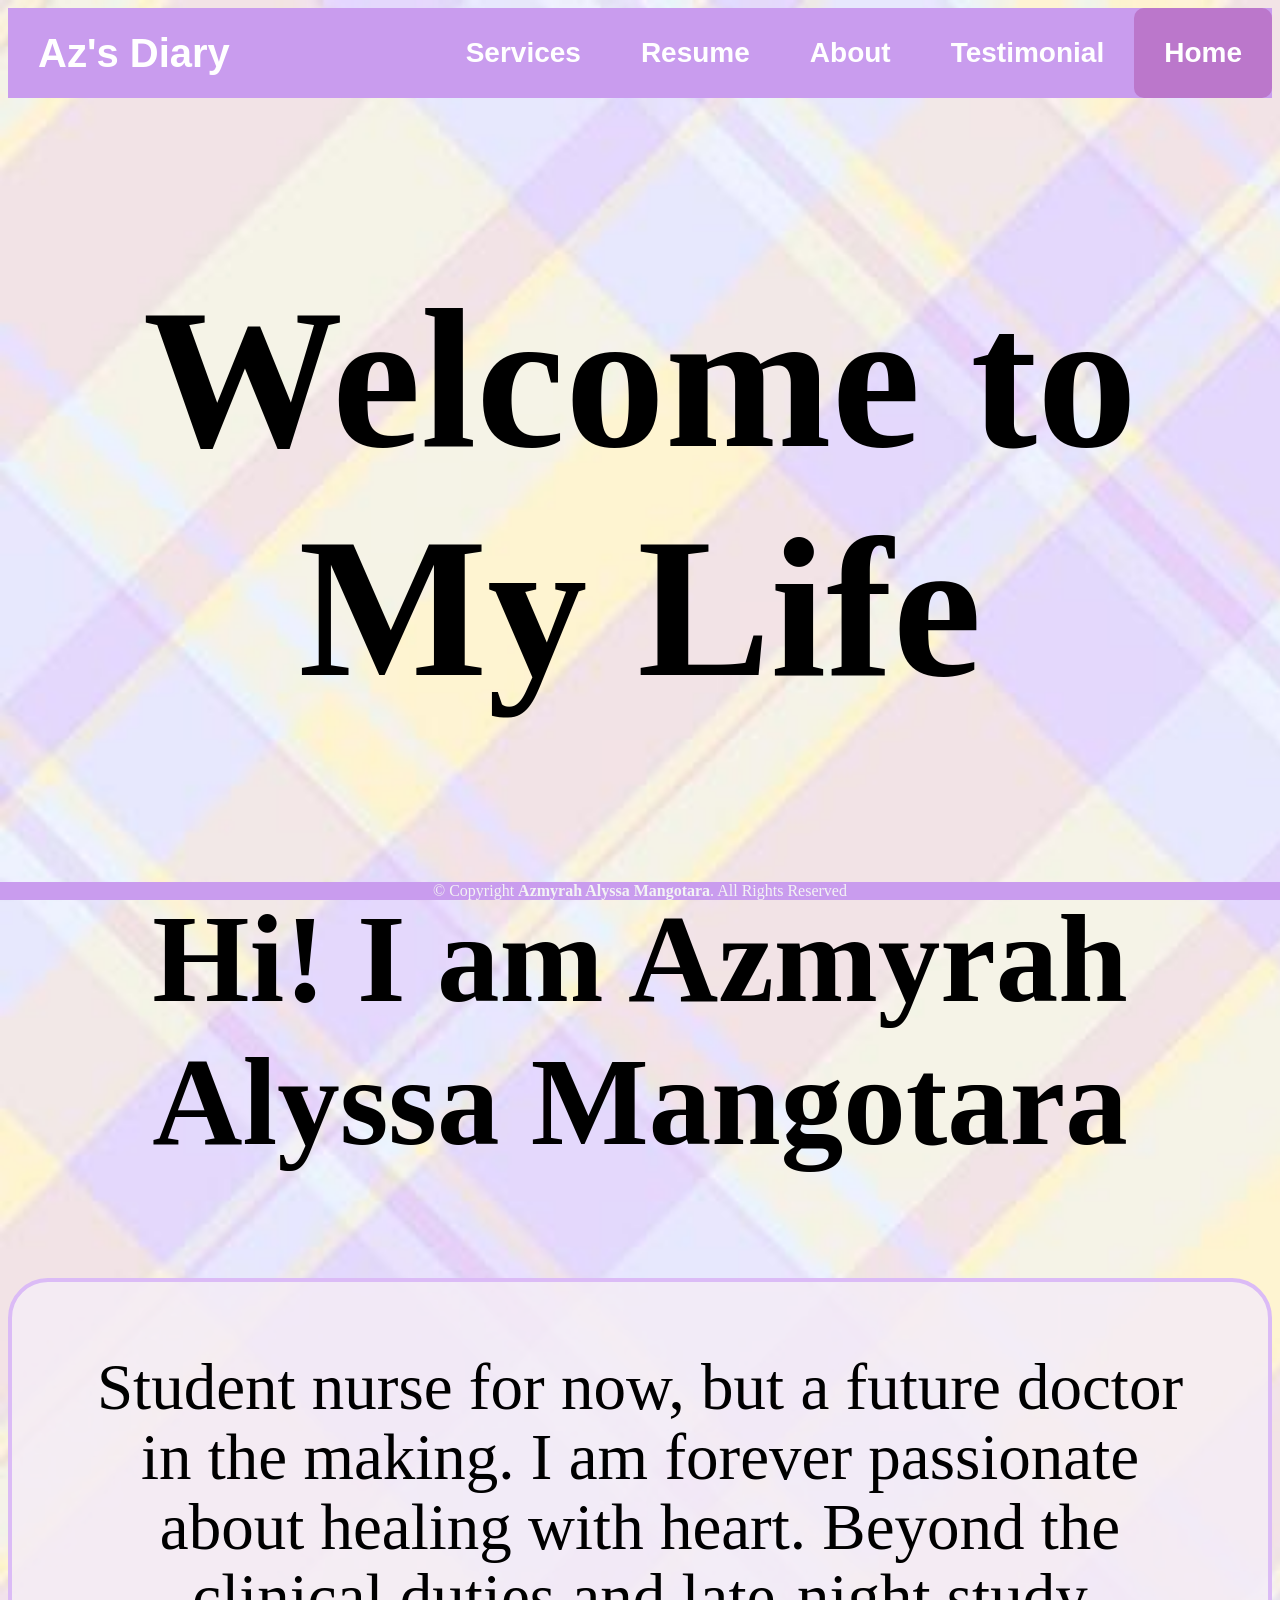
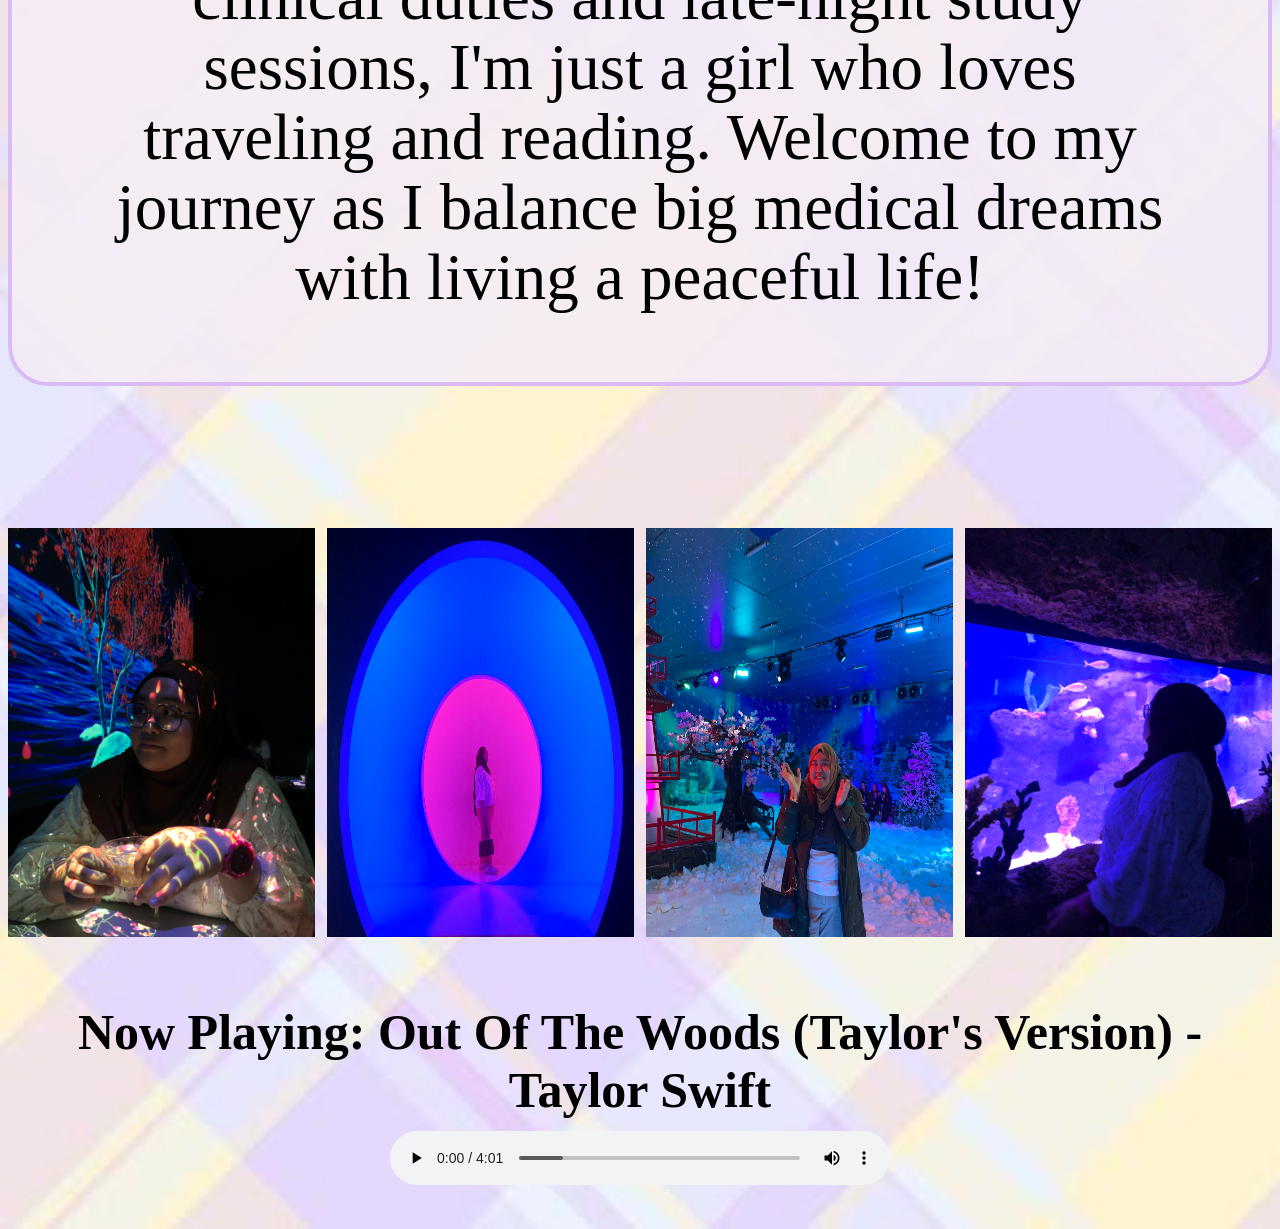
<file: index.html>
<head>
    <title>Azmyrah's Life </title>
    <link rel="stylesheet" type="text/css" href="style.css" media="screen">
    </head>
    
    
    <body data-new-gr-c-s-check-loaded="14.1195.0" data-gr-ext-installed="">
        <header>
            <div class="header">
                <div class="header-Left">
                    <a href="index.html" class="logo">Az's Diary</a>
                </div>
            <div class="header-Right">
                <a href="services.html">Services</a>
                <a href="resume.html">Resume</a>
                <a href="about.html">About</a>
                 <a href="Testimonial.html">Testimonial</a>
                <a class="active" href="index.html">Home</a>
            </div>
        </div>
    
        </header>
    
        <section> <center>
               <h1>Welcome to My Life </h1>

               <h2>Hi! I am Azmyrah Alyssa Mangotara</h2>
                <p> Student nurse for now, but a future doctor in the making. I am forever passionate about healing with heart. Beyond the clinical duties and late-night study sessions, I'm just a girl who loves traveling and reading. Welcome to my journey as I balance big medical dreams with living a peaceful life! </p>
                <br>
                <br>
                <br>
                <br>
                <div class="photo-row">
                    <img src="PHOTOS/IMG_3594_2.jpg" width="600" height="650">
                    <img src="PHOTOS/IMG_3868.jpg" width="600" height="650">
                    <img src="PHOTOS/IMG_4112_2.jpg" width="600" height="650">
                    <img src="PHOTOS/IMG_3278.jpg" width="600" height="650">
                </div>
                 <br>
                 <br>
                 <br>
                 <h3>Now Playing: Out Of The Woods (Taylor's Version) - Taylor Swift</h3>
                 <audio controls>
                 <source src="AUDIO/Taylor Swift - Out Of The Woods [Lyrics] (Taylor's Version).mp3" type="audio/mpeg">
                 </audio>
        </section></center>

        <br>
        <br>
    
        <footer class="">
            <div class="footer">
                © Copyright <strong><span>Azmyrah Alyssa Mangotara</span></strong>. All Rights Reserved
            </div>
        </footer>
    
    
    
    </body>
</file>
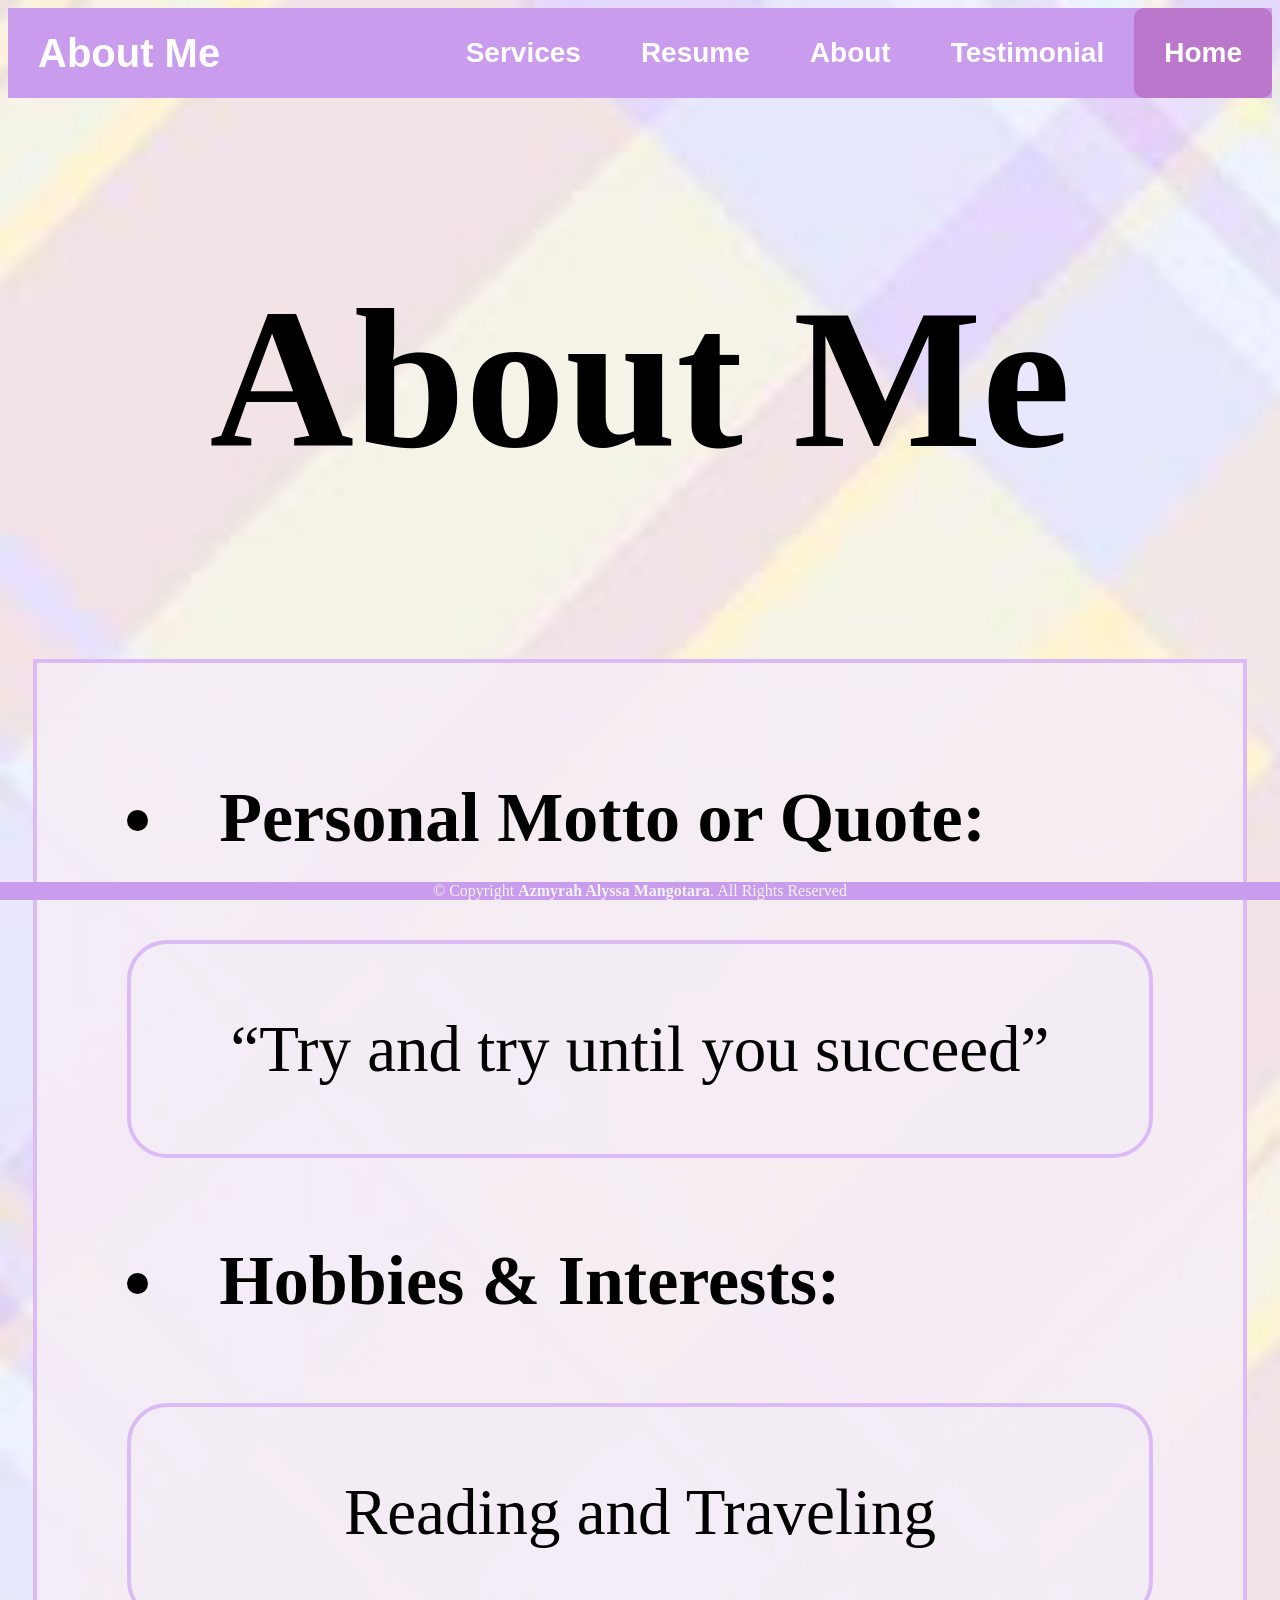
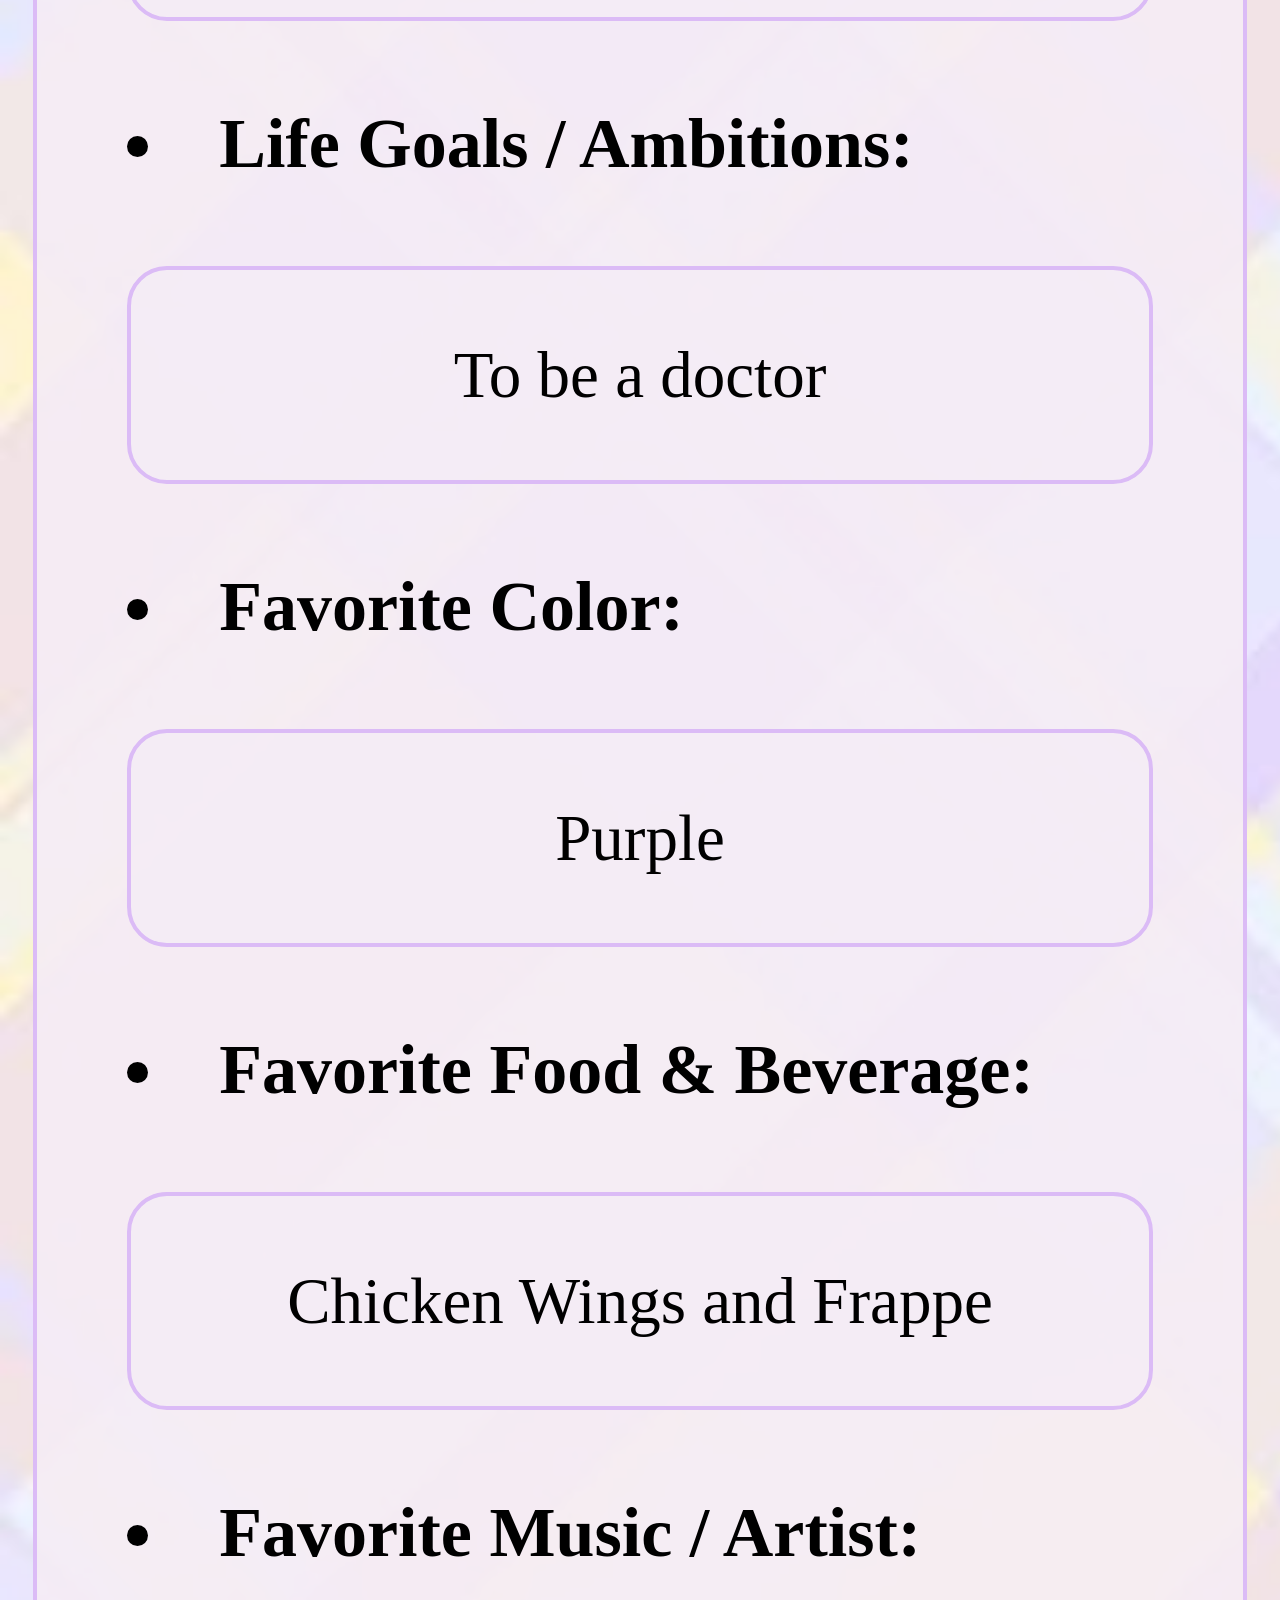
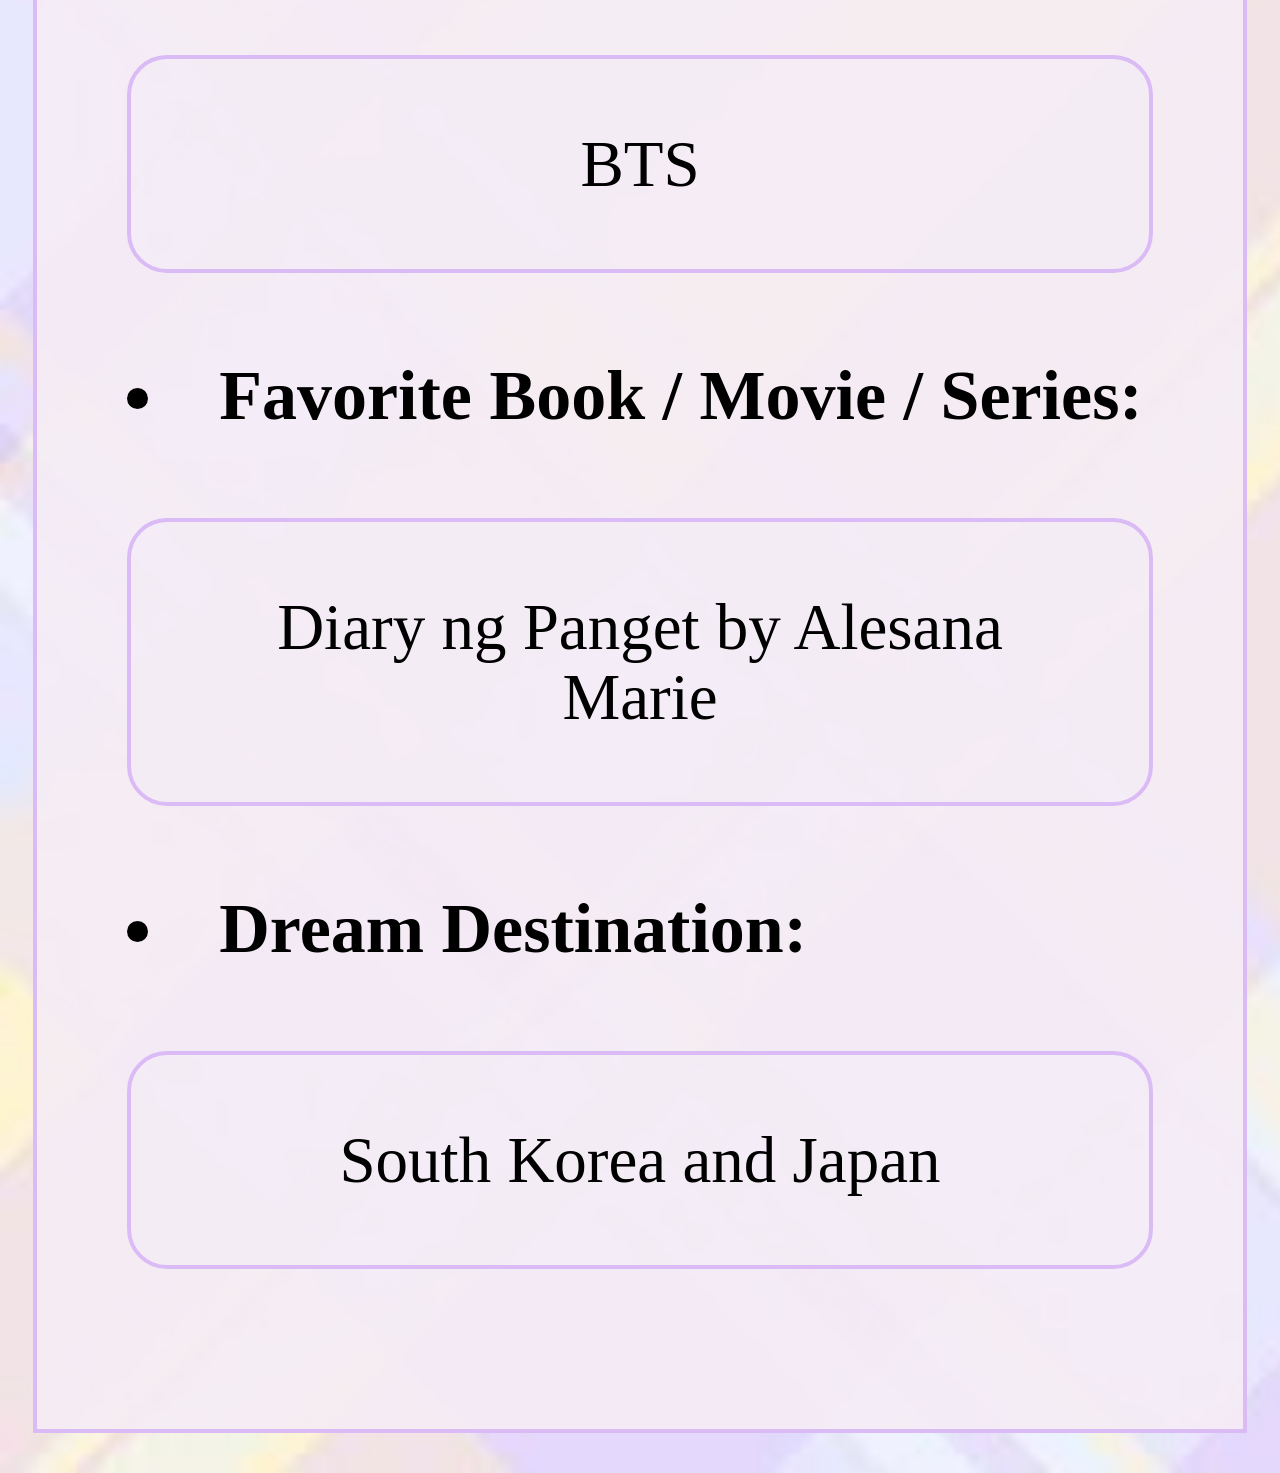
<file: about.html>
<head>
    <title>Azmyrah's Life </title>
    <link rel="stylesheet" type="text/css" href="style.css" media="screen">
    </head>
    
    
    <body data-new-gr-c-s-check-loaded="14.1195.0" data-gr-ext-installed="">
        <header>
            <div class="header">
                <div class="header-Left">
                    <a href="index.html" class="logo">About Me</a>
                </div>
               <div class="header-Right">
                <a href="services.html">Services</a>
                <a href="resume.html">Resume</a>
                <a href="about.html">About</a>
                 <a href="Testimonial.html">Testimonial</a>
                <a class="active" href="index.html">Home</a>
            </div>
        </div>
    
        </header>
    
        <section>
               <h1>About Me </h1>
                             <ul class="about-list">
                  <li>Personal Motto or Quote:</li>
                  <p> “Try and try until you succeed”</p>
                  <li> Hobbies & Interests: </li>
                  <p> Reading and Traveling</p>
                  <li> Life Goals / Ambitions: </li>
                  <p> To be a doctor</p>
                  <li> Favorite Color:</li>
                  <p> Purple</p>
                  <li> Favorite Food & Beverage:  </li>
                   <p> Chicken Wings and Frappe</p>
                   <li> Favorite Music / Artist:</li>
                  <p> BTS</p>
                 <li> Favorite Book / Movie / Series: </li>
                   <p>Diary ng Panget by Alesana Marie </p>  
                 <li>Dream Destination:</li>
                  <p>South Korea and Japan </p> 
               </ul>
        </section>


       
    
        <footer class="">
            <div class="footer">
                 © Copyright <strong><span>Azmyrah Alyssa Mangotara</span></strong>. All Rights Reserved
            </div>
        </footer>
    
    
    
    </body>
</file>
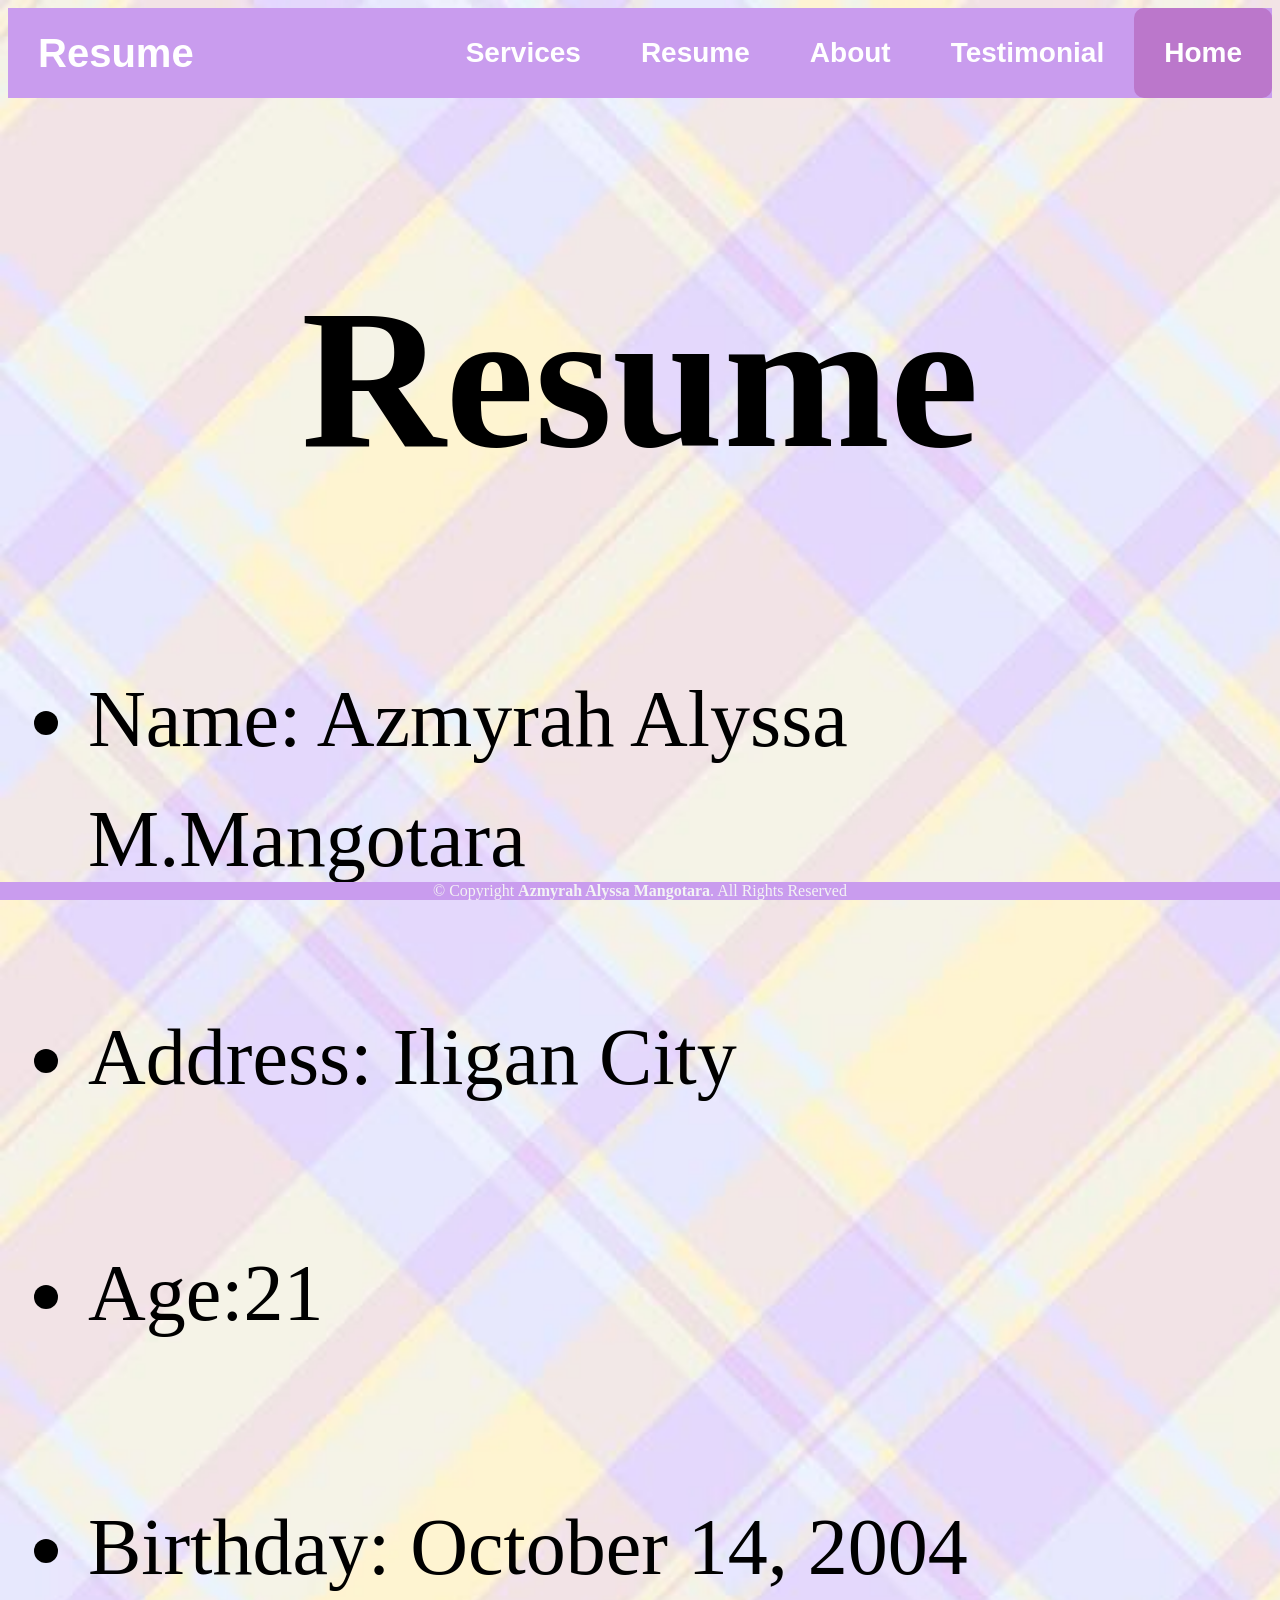
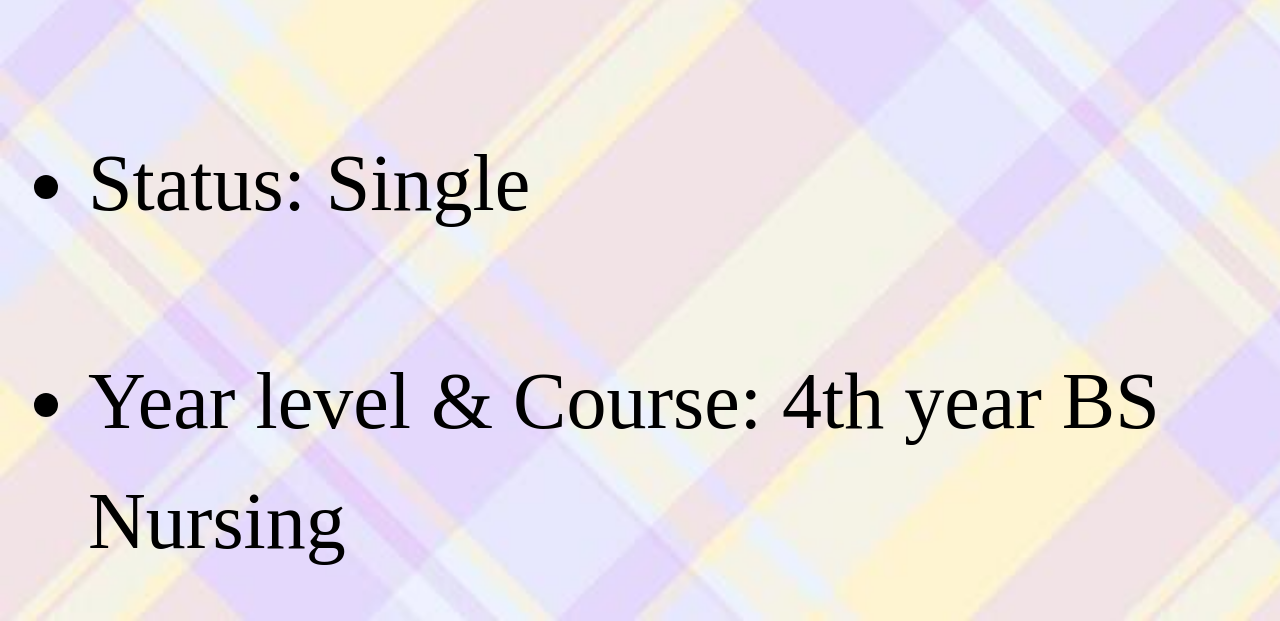
<file: resume.html>
<head>
    <title>Azmyrah's Life </title>
    <link rel="stylesheet" type="text/css" href="style.css" media="screen">
    </head>
    
    
    <body data-new-gr-c-s-check-loaded="14.1195.0" data-gr-ext-installed="">
        <header>
            <div class="header">
                <div class="header-Left">
                    <a href="index.html" class="logo">Resume</a>
                </div>
              <div class="header-Right">
                <a href="services.html">Services</a>
                <a href="resume.html">Resume</a>
                <a href="about.html">About</a>
                 <a href="Testimonial.html">Testimonial</a>
                <a class="active" href="index.html">Home</a>
            </div>
        </div>
    
        </header>
    
        <section>
               <h1>Resume </h1>
               <ul>
        
                  <li> Name: Azmyrah Alyssa M.Mangotara</li>
                  <br>
                  <li> Address: Iligan City</li>
                  <br>
                  <br>
                  <li> Age:21</li>
                  <br>
                  <br>
                  <br>
                  <li> Birthday: October 14, 2004</li>
                  <br>
                  <br>
                  <li> Status: Single </li>
                  <br>
                   <li> Year level & Course: 4th year BS Nursing </li>
               </ul>
        </section>

        
    
        <footer class="">
            <div class="footer">
                © Copyright <strong><span>Azmyrah Alyssa Mangotara</span></strong>. All Rights Reserved
            </div>
        </footer>
    
    
    
    </body>
</file>
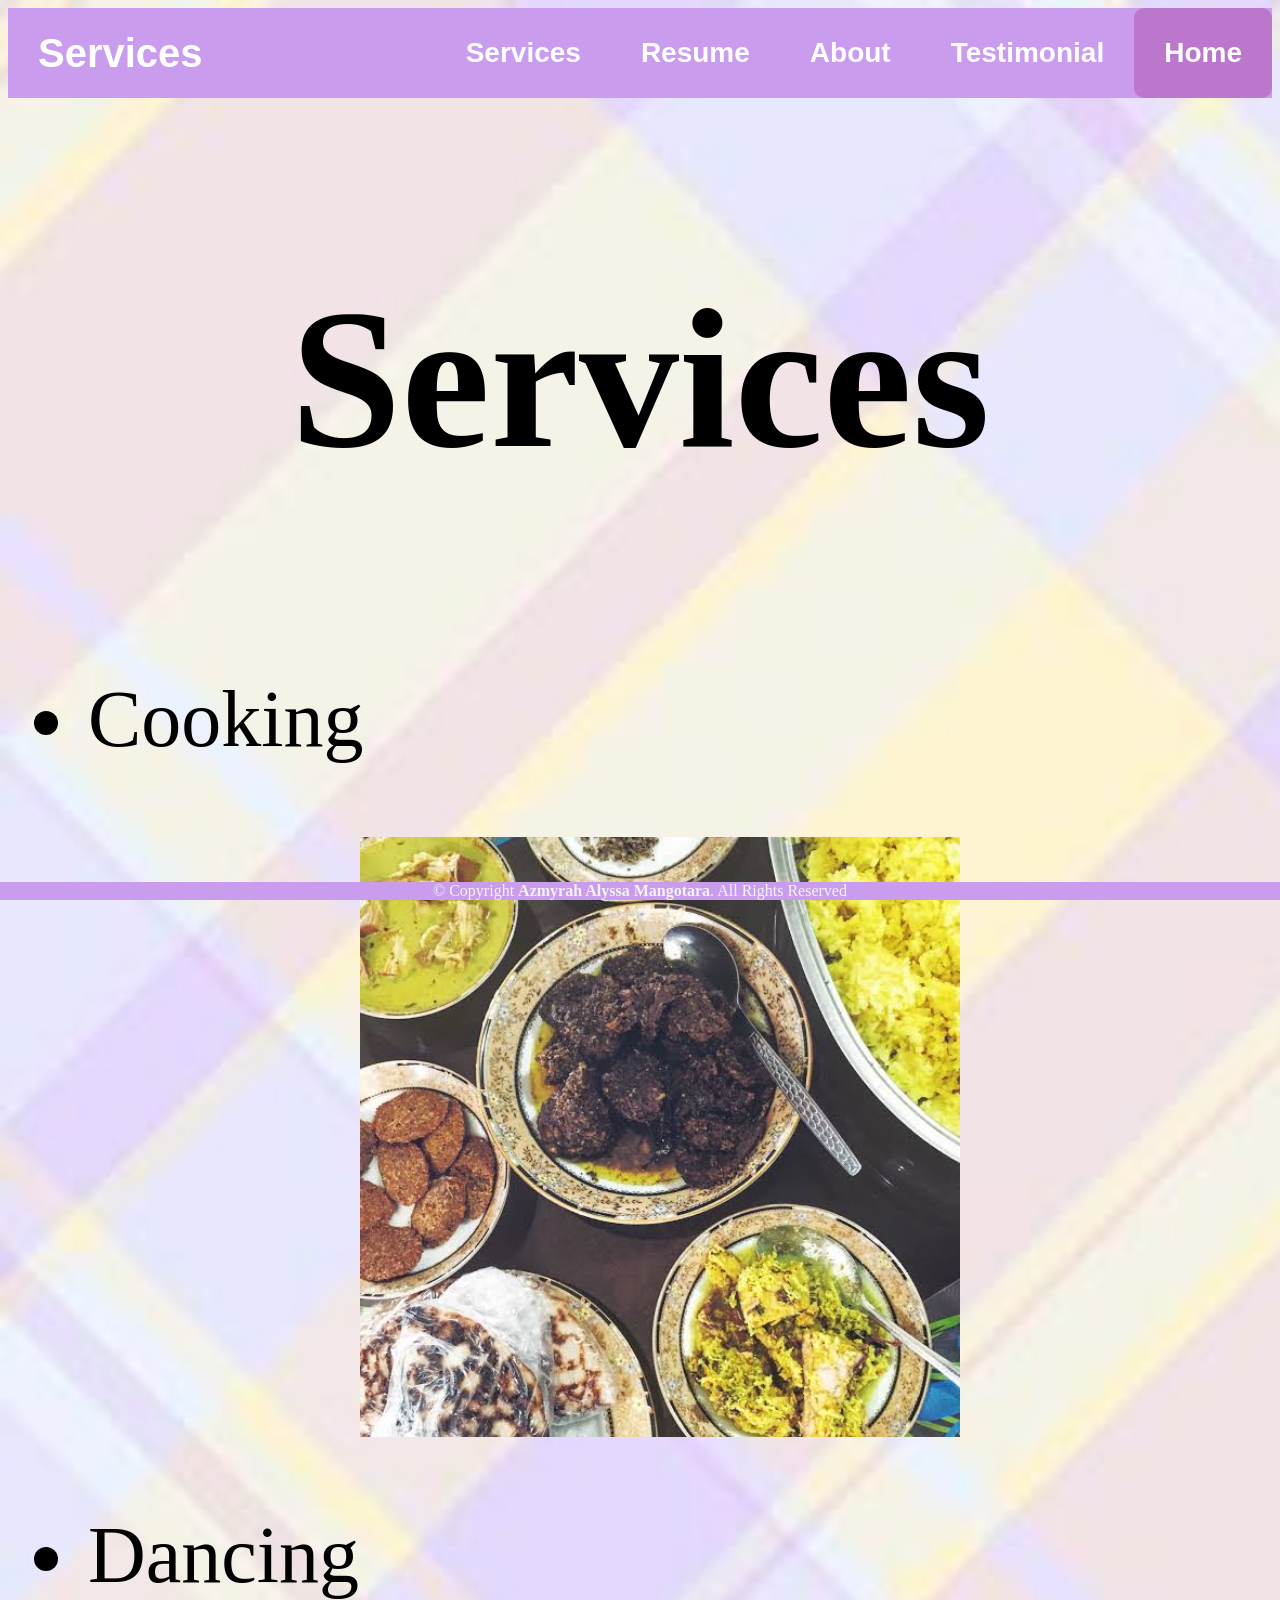
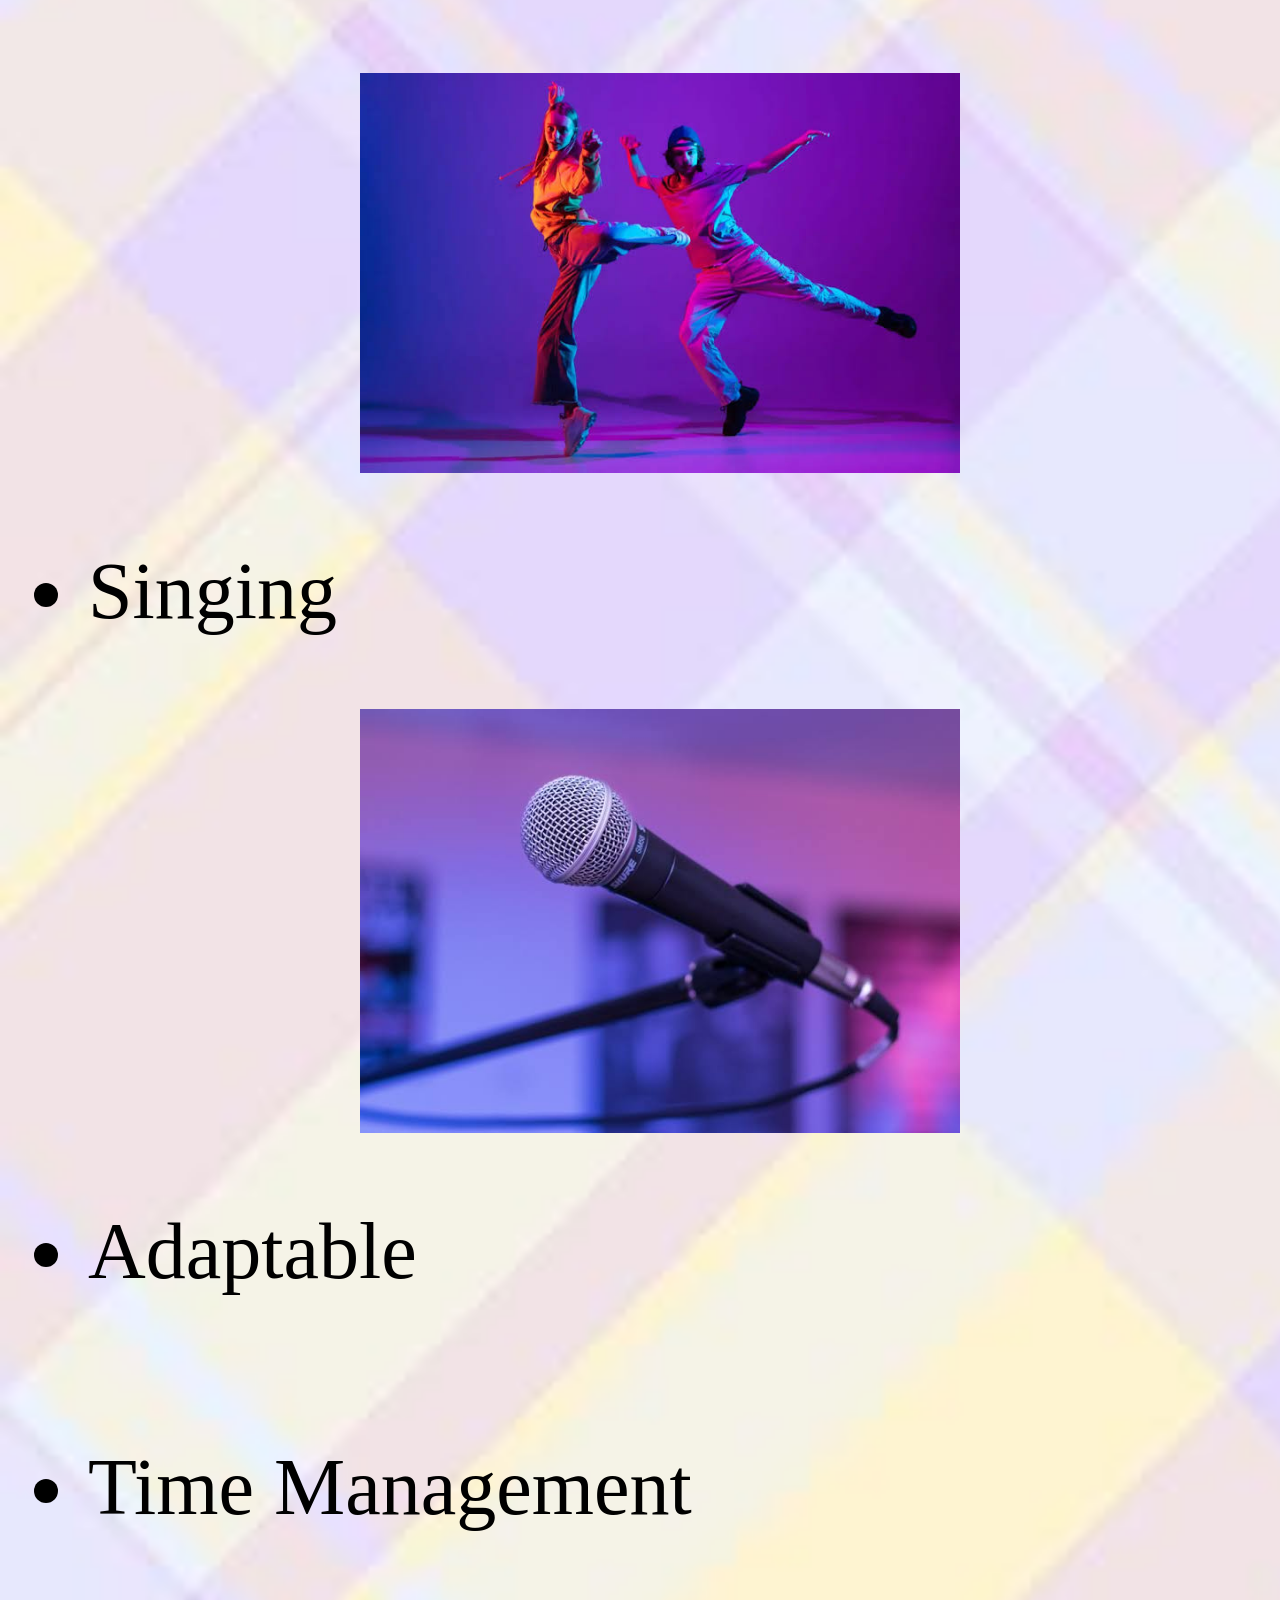
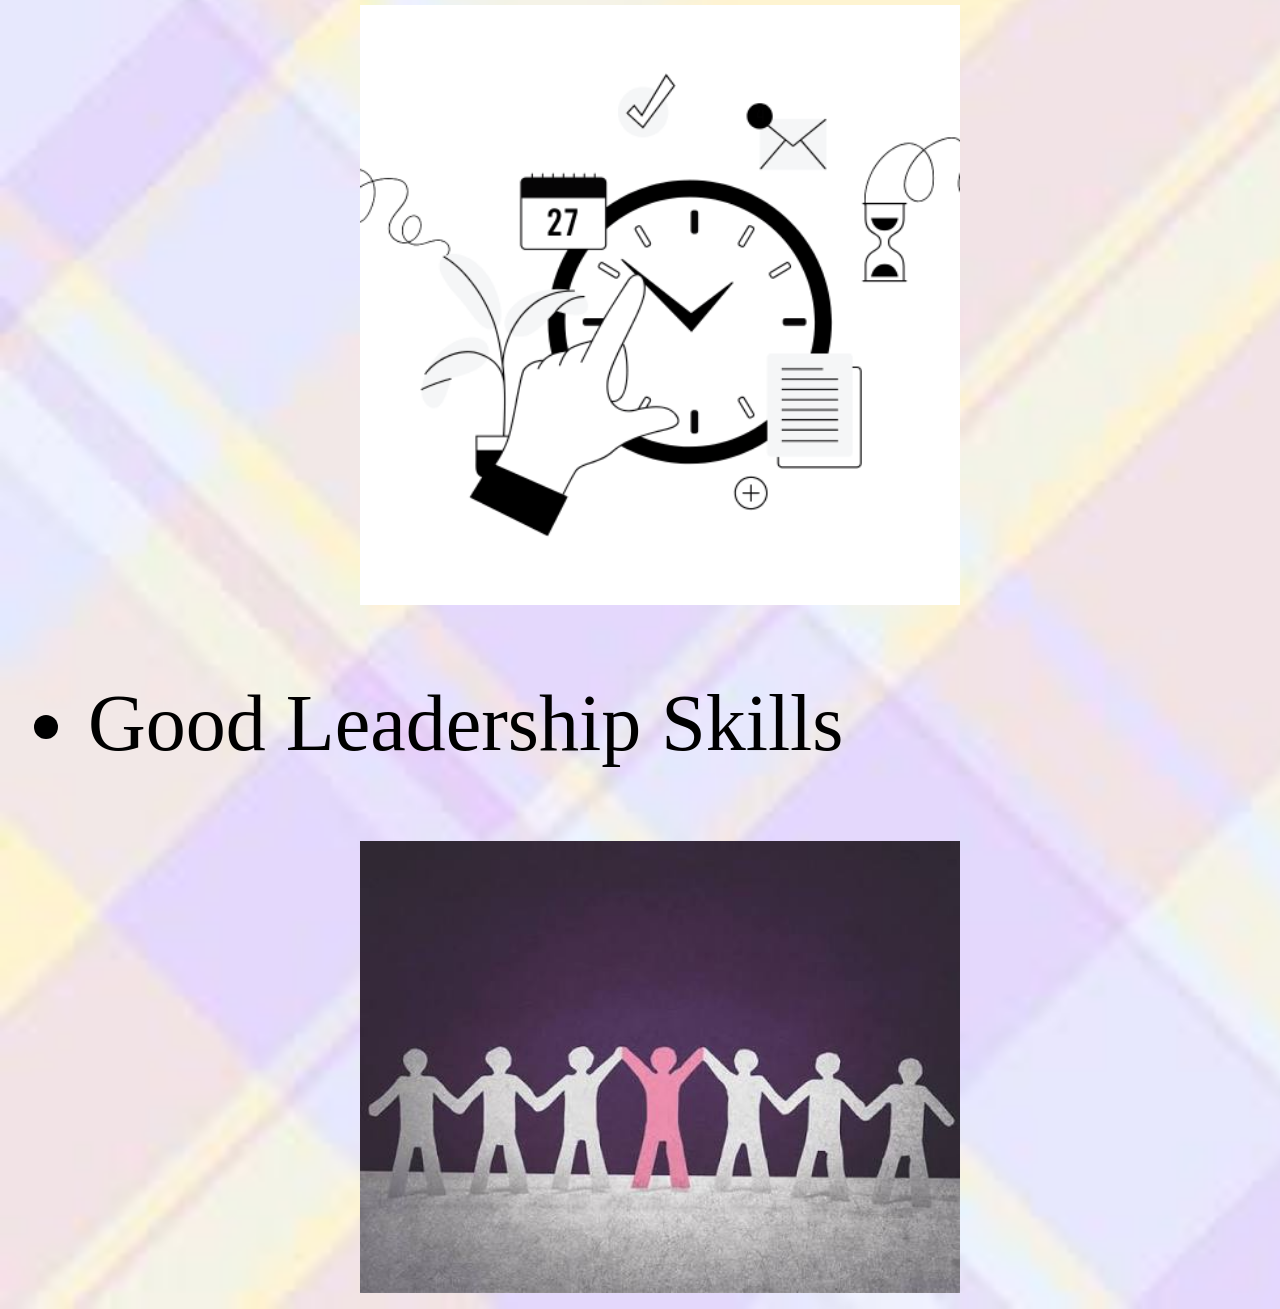
<file: services.html>
<head>
    <title>Azmyrah's Life </title>
    <link rel="stylesheet" type="text/css" href="style.css" media="screen">
    </head>
    
    
    <body data-new-gr-c-s-check-loaded="14.1195.0" data-gr-ext-installed="">
        <header>
            <div class="header">
                <div class="header-Left">
                    <a href="index.html" class="logo">Services</a>
                </div>
                    <div class="header-Right">
              <div class="header-Right">
                <a href="services.html">Services</a>
                <a href="resume.html">Resume</a>
                <a href="about.html">About</a>
                 <a href="Testimonial.html">Testimonial</a>
                <a class="active" href="index.html">Home</a>
            </div>
        </div>
    
        </header>
    
        <section>
               <h1>Services</h1>
               <ul>
        
                  <li> Cooking</li>
                  <br>
                  <center><img src="PHOTOS/Cooking.jpeg" width="600" height="650"></center>
                  <br>
                  <li> Dancing</li>
                  <br>
                  <center><img src="PHOTOS/Dancing.jpeg" width="600" height="650"></center>
                  <br>
                  <li> Singing</li>
                  <br>
                  <center><img src="PHOTOS/Singing.jpeg" width="600" height="650"></center>
                  <br>
                  <li> Adaptable</li>
                  <br>
                  <br>
                  <li> Time Management</li>
                  <br>
                  <center><img src="PHOTOS/Time management.png" width="600" height="650"></center>
                  <br>
                  <li> Good Leadership Skills</li>
                  <br>
                  <center><img src="PHOTOS/Leadership.jpeg"width="600" height="650"></center>
               </ul>
        </section>

        

        <footer class="">
            <div class="footer">
                © Copyright <strong><span>Azmyrah Alyssa Mangotara</span></strong>. All Rights Reserved
            </div>
        </footer>
    
    
    
    </body>
</file>
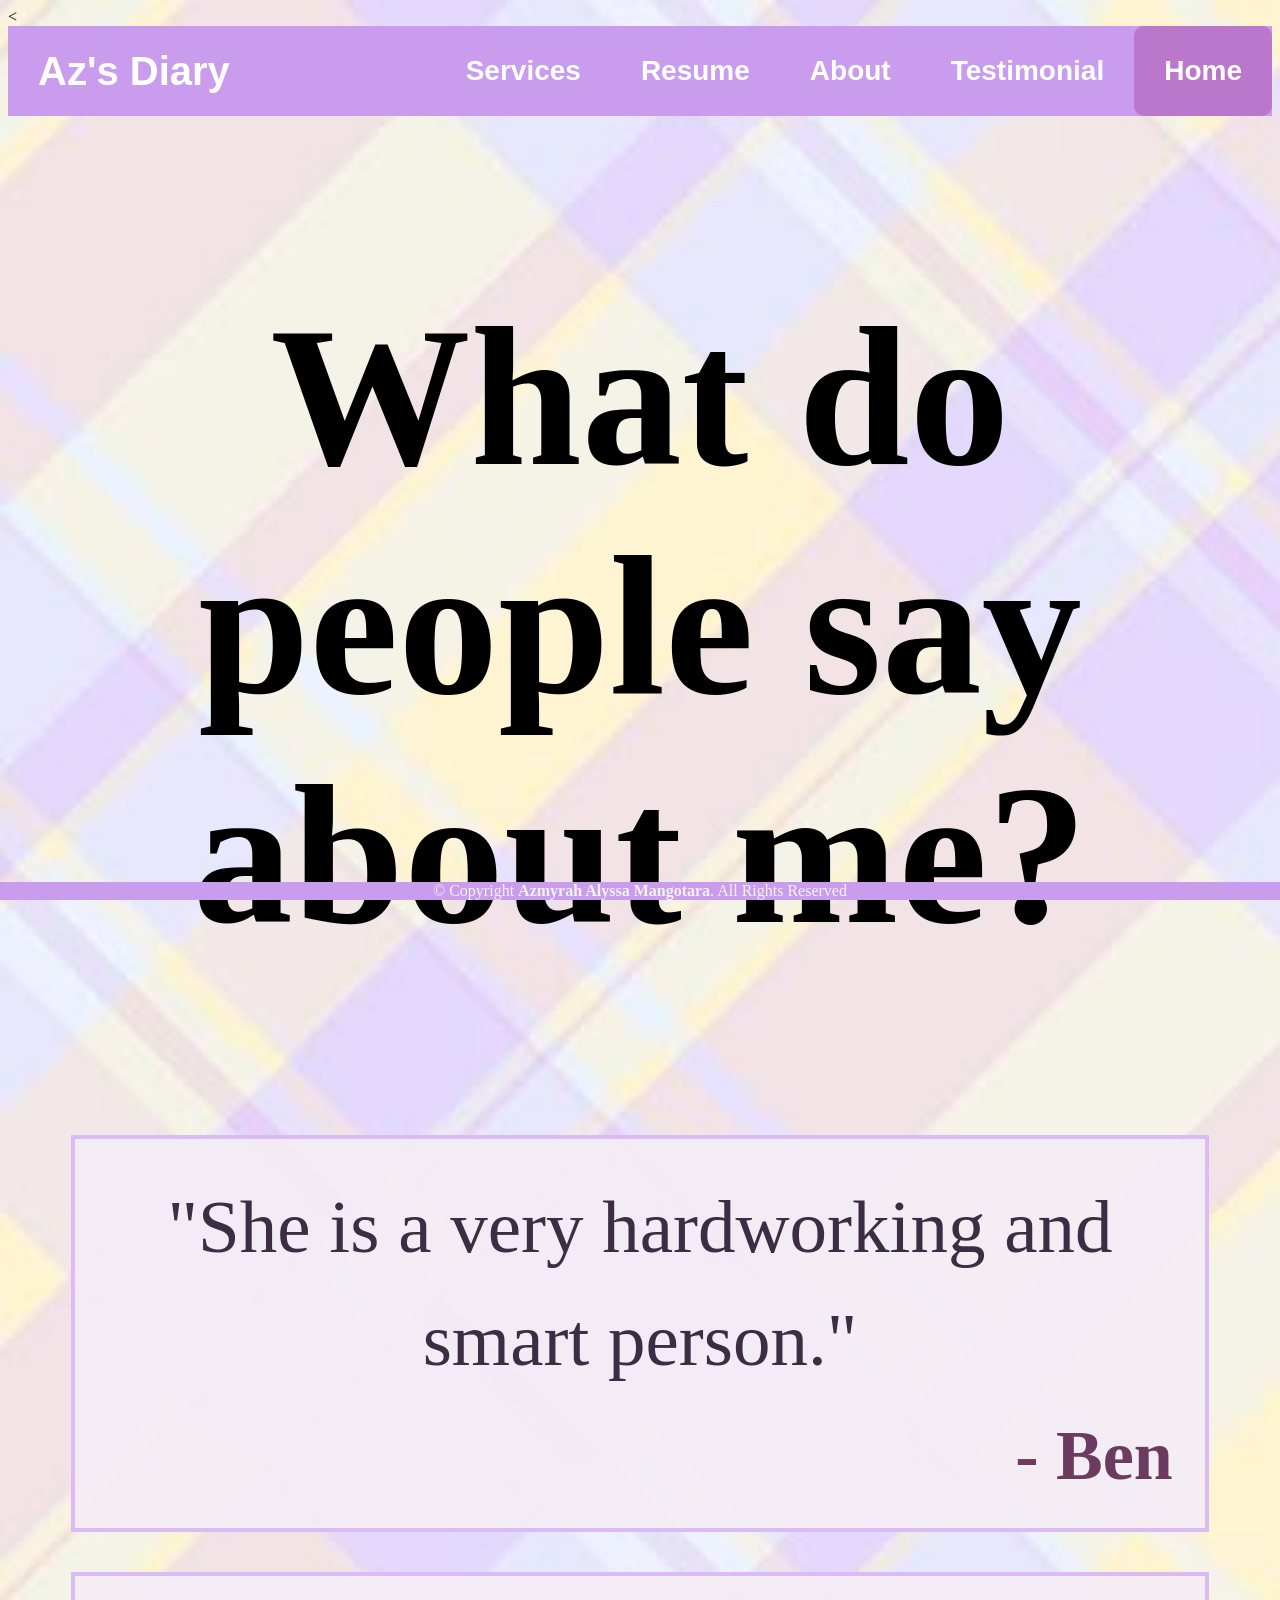
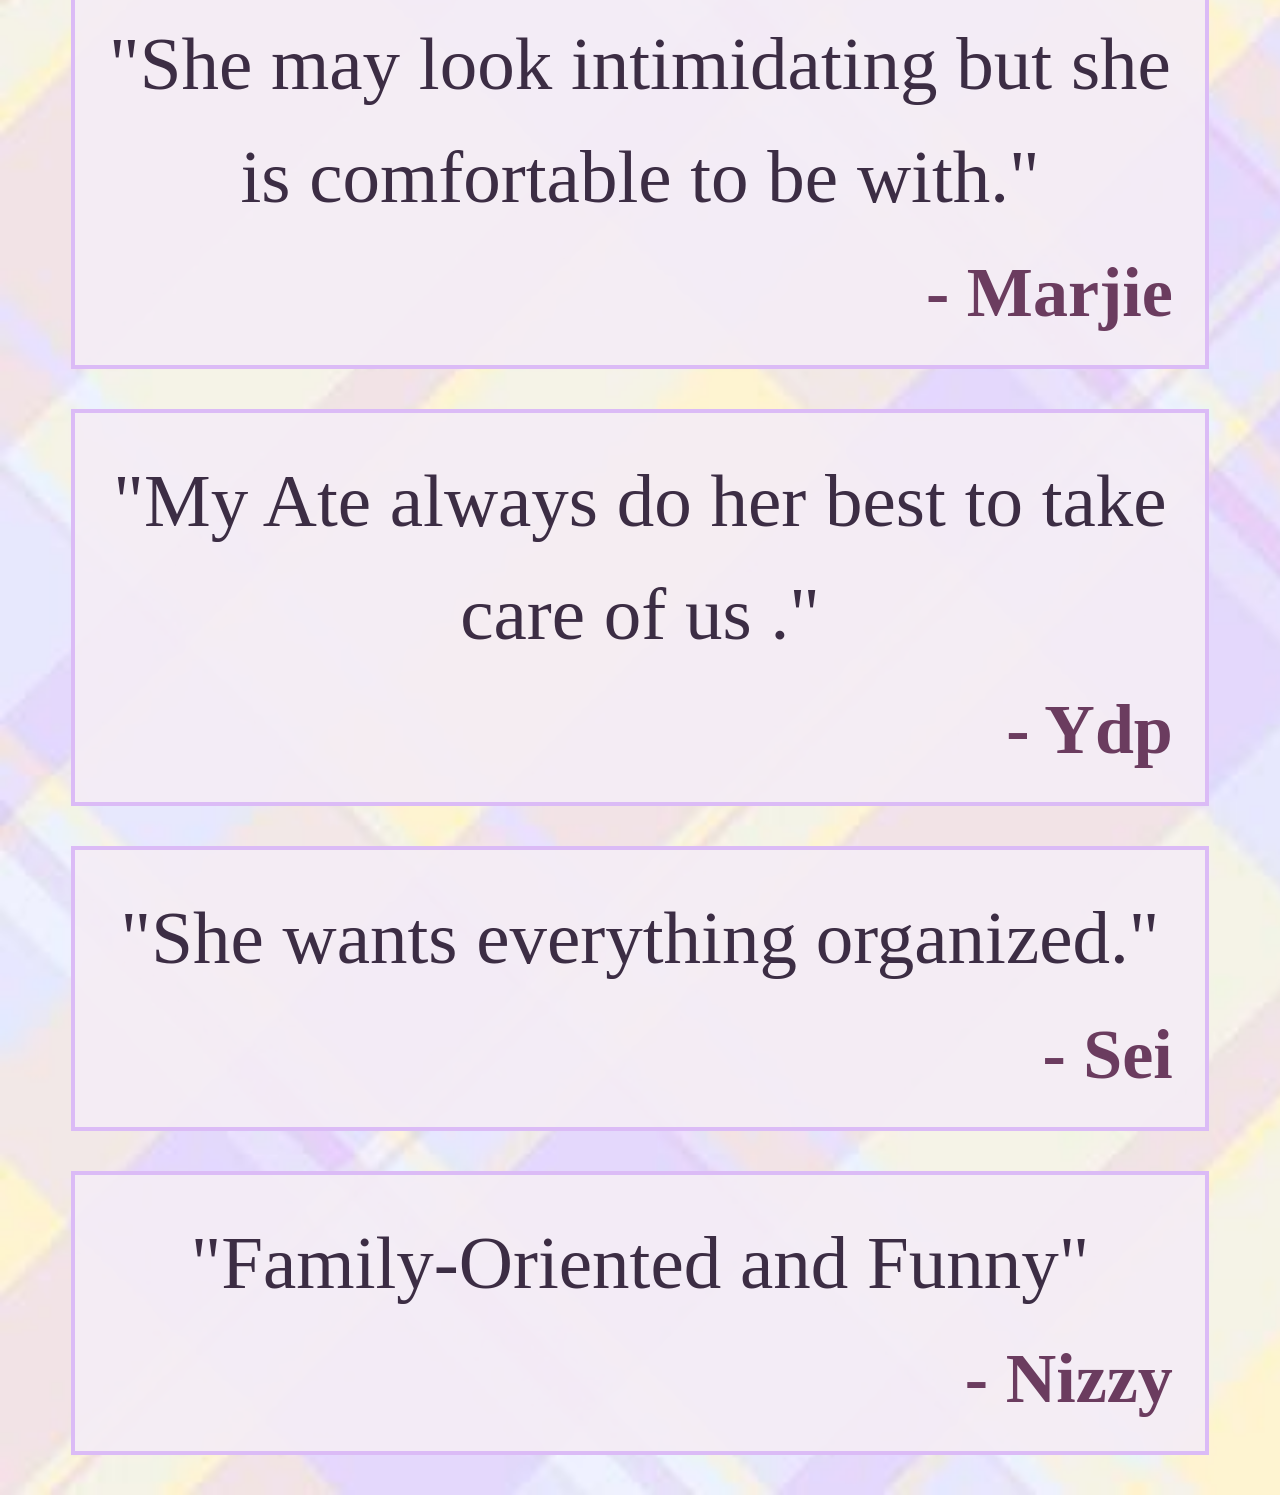
<file: Testimonial.html>
<head>
    <title>Azmyrah's Life </title>
    <link rel="stylesheet" type="text/css" href="style.css" media="screen">
    </head>
    
    
    <body data-new-gr-c-s-check-loaded="14.1195.0" data-gr-ext-installed="">
        <header>
           <<div class="header">
                <div class="header-Left">
                    <a href="index.html" class="logo">Az's Diary</a>
                </div>
            <div class="header-Right">
                <a href="services.html">Services</a>
                <a href="resume.html">Resume</a>
                <a href="about.html">About</a>
                 <a href="Testimonial.html">Testimonial</a>
                <a class="active" href="index.html">Home</a>
            </div>
        </div>
    
        </header>
    
        <section>
               <h1>What do people say about me? </h1>
            <div class="quote-card">
                <blockquote>"She is a very hardworking and smart person."</blockquote>
                <div class="author">- Ben</div>
            </div>
            <div class="quote-card">
                <blockquote>"She may look intimidating but she is comfortable to be with."</blockquote>
                <div class="author">- Marjie</div>
            </div>
            <div class="quote-card">
                <blockquote>"My Ate always do her best to take care of us ."</blockquote>
                <div class="author">- Ydp</div>
            </div>
           <div class="quote-card">
                <blockquote>"She wants everything organized."</blockquote>
                <div class="author">- Sei </div>
                </div>
            <div class="quote-card">
                <blockquote>"Family-Oriented and Funny"</blockquote>
                <div class="author">- Nizzy</div>

        </section>
                  

       
    
       <footer class="">
            <div class="footer">
                © Copyright <strong><span>Azmyrah Alyssa Mangotara</span></strong>. All Rights Reserved
            </div>
        </footer>
    
    
    
    </body>
</file>
<file: style.css>
body{
    background-image: url( PHOTOS/Purple\ back\ groung.jpg);
    background-repeat: no-repeat;
    background-size: cover;
}
h1{
    color: rgb(238, 227, 247), rgb(228, 200, 245);
    text-align: center;
    font-family: cursive;
    font-size: 200px;
}
h2{
    color: rgb(201, 156, 238), rgb(228, 200, 245);
    text-align: center;
    font-family: cursive;
    font-size: 125px;
}

p {
  font-size: 65px;
  font-family: Georgia, 'Times New Roman', Times, serif;
  max-width: 5000px;
  margin: 80px auto;
  padding: 80px;
  background-color: rgba(245, 237, 246, 0.85);
  border: 4px solid rgb(219, 187, 246);
  border-radius: 40px;
  line-height: 80px;

}

audio {
  width: 500px;
  max-width: 150%;
}

h3 {
  font-size: 50px;
  margin: 12px 0;
}

.photo-row {
  display: flex;
  flex-wrap: nowrap;
  gap: 12px;
  width: 100%;
}

.photo-row img {
  flex: 1 1 0;
  min-width: 0;
  width: 100%;
  height: auto;
  margin: 0;
}
.header {
    overflow: hidden;
    background-color: rgb(201, 156, 238);
    /*padding: 20px 10px;*/
  }
  
  .header img{
    height: 50px;
    width: 50px;
  }
  
  
  /* Style the header links */
  .header a {
    float: left;
    color: white;
    text-align: center;
    padding: 30px;
    text-decoration: none;
    font-size: 28px;
    line-height: 30px;
    border-radius: 10px;
    font-family: Arial, Helvetica, sans-serif;
    font-weight: bold;
  }
  
  /* Style the logo link (notice that we set the same value of line-height and font-size to prevent the header to increase when the font gets bigger */
  .header a.logo {
    font-size: 40px;
    font-weight: bold;
    font-family: Arial, Helvetica, sans-serif;
  }
  
  /* Change the background color on mouse-over */
  .header a:hover {
    background-color: rgb(88, 3, 3);
    color: White;
  }
  
  .header a.active {
    background-color: rgb(187, 119, 203);
    color: white;
  }
  
  /* Float the link section to the right */
  .header-Right {
    float: right;
  }


  li {
  font-size: 80px;
  margin: 40px;
  line-height: 1.5;
}

.about-list {
  width: 96%;
  max-width: 1600px;
  margin: 40px auto;
  padding: 90px 90px;
  box-sizing: border-box;
  background-color: rgba(245, 237, 246, 0.9);
  border: 4px solid rgb(219, 187, 246);
  list-style-position: inside;
  text-align: center;
  font-weight: bold;
}
p {
  font-size: 65px;
  font-family: Georgia, 'Times New Roman', Times, serif;
  max-width: 5000px;
  margin: 70px auto;
  padding: 70px;
  background-color: rgba(245, 237, 246, 0.85);
  border: 4px solid rgb(219, 187, 246);
  border-radius: 40px;
  line-height: 70px;
  font-weight:lighter
}



.about-list li {
  text-align: left;
  font-size: 70px;
  margin: 12px 0;
  line-height: 1.5;
}

section img {
   display: block;
  max-width: 100%;
  height: auto;
  margin: 0 50px;
}

  .footer{
    position:fixed;
    left: 0;
    bottom: 0;
    width: 100%;
    background-color: rgb(201, 156, 238);
    color: rgb(243, 243, 244);
    text-align: center;
  }
  #content{
    color: rgb(247, 170, 223);
    text-align: justify;
    font-family: Cambria, Cochin, Georgia, Times, 'Times New Roman', serif;
    font-size: 250px;
  }


.quote-card {
  box-sizing: border-box;
  width: 90%;
  max-width: 20000px;
  margin: 40px auto;
  padding: 32px;
  background-color: rgba(245, 237, 246, 0.92);
  border: 4px solid rgb(219, 187, 246);
  text-align: center;
  transition: transform 180ms ease, box-shadow 180ms ease;
}

.quote-card:hover {
  transform: translateY(-4px);
  box-shadow: 0 10px 24px rgba(60, 45, 68, 0.2);
}

.quote-card blockquote {
  margin: 0;
  color: rgb(60, 45, 68);
  font-family: Georgia, 'Times New Roman', Times, serif;
  font-size: 75px;
  line-height: 1.5;
  font-weight: lighter 
}


.quote-card .author {
  margin-top: 20px;
  color: rgb(107, 60, 95);
  font-size: 70px;
  font-weight: bold;
  text-align: right;
}
</file>
